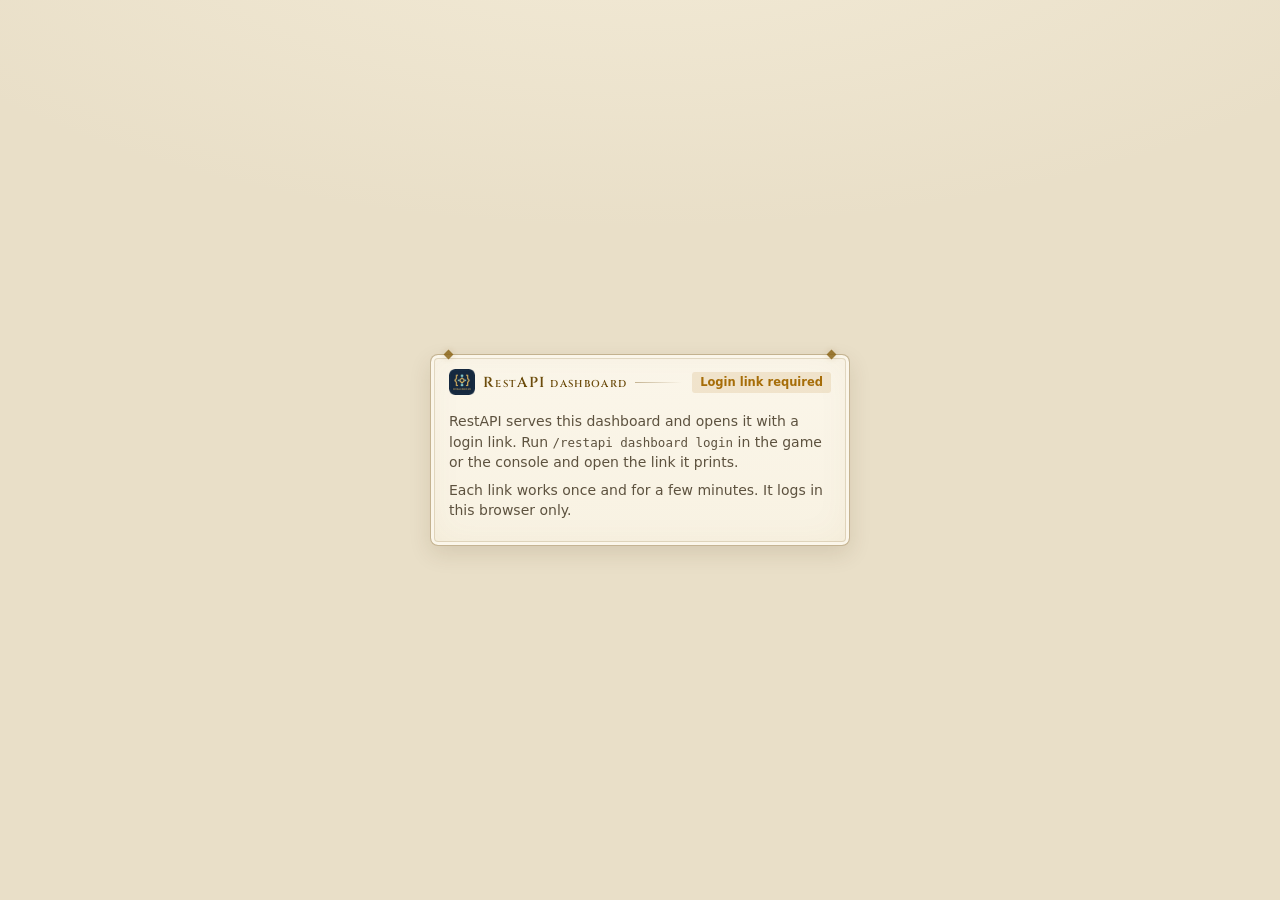
<file: src/main/resources/restapi-dashboard/login.html>
<!doctype html>
<html lang="en" data-view="lively">
<head>
  <meta charset="utf-8">
  <meta name="viewport" content="width=device-width, initial-scale=1">
  <meta name="color-scheme" content="dark light">
  <meta name="robots" content="noindex">
  <title>Log in · RestAPI dashboard</title>
  <link rel="icon" type="image/png" sizes="32x32" href="img/restapi-32.png">
  <link rel="apple-touch-icon" href="img/restapi-180.png">
  <link rel="stylesheet" href="css/style.css">
  <script type="module" src="js/login.js"></script>
</head>
<body class="login-page">
  <main id="main" class="login-main">
    <section class="card login-card">
      <header>
        <div><h2 class="login-brand"><img src="img/restapi-64.png" width="26" height="26" alt=""><span>RestAPI dashboard</span></h2></div>
        <div class="actions"><span class="badge warn">Login link required</span></div>
      </header>
      <div class="body">
        <p class="set-text">RestAPI serves this dashboard and opens it with a login link. Run <code>/restapi dashboard login</code> in the game or the console and open the link it prints.</p>
        <p class="set-text faint">Each link works once and for a few minutes. It logs in this browser only.</p>
        <p class="login-msg empty-msg" id="login-msg" role="alert"></p>
      </div>
    </section>
  </main>
</body>
</html>
</file>
<file: src/main/resources/restapi-dashboard/css/style.css>
/* RestAPI dashboard. Dark by default, light when the system asks for it. */

:root {
  --bg: #0f1216;
  --bg-2: #151a20;
  --panel: #1a2028;
  --panel-2: #212833;
  --line: #2b3440;
  --line-2: #364150;
  --text: #e3e8ee;
  --muted: #8d99a8;
  --faint: #5f6b7a;
  --accent: #3d8bfd;
  --accent-soft: rgba(61, 139, 253, 0.16);
  --ok: #3fb67a;
  --ok-soft: rgba(63, 182, 122, 0.16);
  --warn: #e0a83a;
  --warn-soft: rgba(224, 168, 58, 0.16);
  --bad: #ef5a5a;
  --bad-soft: rgba(239, 90, 90, 0.16);
  --c1: #3d8bfd;
  --c2: #e0a83a;
  --c3: #3fb67a;
  --c4: #c678dd;
  --c5: #ef5a5a;
  --c6: #46c1c9;
  --mono: ui-monospace, "SF Mono", Menlo, Consolas, monospace;
  --sans: system-ui, -apple-system, "Segoe UI", Roboto, sans-serif;
  --radius: 8px;
  --top-h: 52px;
  --side-w: 196px;
  color-scheme: dark;
}

/* The theme follows the system unless the viewer picked dark or light on the Settings page (data-theme). */
@media (prefers-color-scheme: light) {
  :root:not([data-theme="dark"]) {
    --bg: #f4f6f9;
    --bg-2: #eceff4;
    --panel: #ffffff;
    --panel-2: #f2f4f7;
    --line: #dde2e9;
    --line-2: #c9d0da;
    --text: #18202a;
    --muted: #5b6776;
    --faint: #8b96a4;
    --accent: #1f6fe0;
    --accent-soft: rgba(31, 111, 224, 0.12);
    --ok: #1e8a52;
    --ok-soft: rgba(30, 138, 82, 0.12);
    --warn: #a86a00;
    --warn-soft: rgba(168, 106, 0, 0.12);
    --bad: #c93333;
    --bad-soft: rgba(201, 51, 51, 0.1);
    --c1: #1f6fe0;
    --c2: #c07a00;
    --c3: #1e8a52;
    --c4: #9b4dc0;
    --c5: #c93333;
    --c6: #13838b;
    color-scheme: light;
  }
}
:root[data-theme="light"] {
  --bg: #f4f6f9;
  --bg-2: #eceff4;
  --panel: #ffffff;
  --panel-2: #f2f4f7;
  --line: #dde2e9;
  --line-2: #c9d0da;
  --text: #18202a;
  --muted: #5b6776;
  --faint: #8b96a4;
  --accent: #1f6fe0;
  --accent-soft: rgba(31, 111, 224, 0.12);
  --ok: #1e8a52;
  --ok-soft: rgba(30, 138, 82, 0.12);
  --warn: #a86a00;
  --warn-soft: rgba(168, 106, 0, 0.12);
  --bad: #c93333;
  --bad-soft: rgba(201, 51, 51, 0.1);
  --c1: #1f6fe0;
  --c2: #c07a00;
  --c3: #1e8a52;
  --c4: #9b4dc0;
  --c5: #c93333;
  --c6: #13838b;
  color-scheme: light;
}

* { box-sizing: border-box; }
html, body { margin: 0; }
body {
  background: var(--bg);
  color: var(--text);
  font: 14px/1.45 var(--sans);
  -webkit-font-smoothing: antialiased;
  overflow-x: hidden;
}
a { color: var(--accent); text-decoration: none; }
a:hover { text-decoration: underline; }
h1, h2, h3, h4 { margin: 0; font-weight: 600; letter-spacing: -0.01em; }
h1 { font-size: 20px; }
h2 { font-size: 15px; }
h3 { font-size: 13px; color: var(--muted); text-transform: uppercase; letter-spacing: 0.04em; }
code, .mono { font-family: var(--mono); font-size: 12.5px; }
button, input, select { font: inherit; color: inherit; }

/* ---------- frame ---------- */

.top {
  position: fixed; inset: 0 0 auto 0; height: var(--top-h); z-index: 20;
  display: flex; align-items: center; gap: 10px; padding: 0 16px;
  background: var(--bg-2); border-bottom: 1px solid var(--line);
}
.brand { display: flex; align-items: center; gap: 8px; color: var(--text); font-weight: 650; font-size: 15px; }
.brand:hover { text-decoration: none; }
.server-name { color: var(--muted); white-space: nowrap; overflow: hidden; text-overflow: ellipsis; min-width: 0; }
.spacer { flex: 1; }
.updated { color: var(--faint); font-size: 12px; white-space: nowrap; }

.side {
  position: fixed; top: var(--top-h); bottom: 0; left: 0; width: var(--side-w); z-index: 10;
  padding: 12px 8px; overflow-y: auto; background: var(--bg-2); border-right: 1px solid var(--line);
}
.side a {
  display: flex; align-items: center; justify-content: space-between; gap: 8px;
  padding: 7px 10px; margin-bottom: 2px; border-radius: 6px; color: var(--muted); font-weight: 500;
}
.side a:hover { background: var(--panel); color: var(--text); text-decoration: none; }
.side a.active { background: var(--accent-soft); color: var(--text); }
.side .sub { padding-left: 22px; font-size: 13px; font-weight: 400; }
.side .count { font-size: 11px; color: var(--faint); font-variant-numeric: tabular-nums; }

main { margin: var(--top-h) 0 0 var(--side-w); padding: 20px 24px 48px; min-width: 0; outline: none; }

.error-drawer {
  position: fixed; top: calc(var(--top-h) + 6px); right: 12px; z-index: 30; width: min(520px, calc(100vw - 24px));
  max-height: 60vh; overflow: auto; background: var(--panel); border: 1px solid var(--line-2); border-radius: var(--radius);
  box-shadow: 0 10px 30px rgba(0, 0, 0, 0.35); padding: 12px;
}
.error-drawer li { margin-bottom: 8px; word-break: break-word; }

@media (max-width: 820px) {
  :root { --top-h: 48px; }
  .top { padding: 0 12px; gap: 6px; }
  .updated, .server-name { display: none; }
  .side {
    position: sticky; top: var(--top-h); bottom: auto; width: auto; height: auto; display: flex; gap: 4px;
    overflow-x: auto; overflow-y: hidden; padding: 8px 12px; border-right: 0; border-bottom: 1px solid var(--line);
    margin-top: var(--top-h); scrollbar-width: none;
  }
  .side::-webkit-scrollbar { display: none; }
  .side a { flex: 0 0 auto; margin: 0; padding: 6px 10px; white-space: nowrap; }
  .side .sub, .side .count { display: none; }
  main { margin: 0; padding: 14px 16px 40px; }
}

/* ---------- page parts ---------- */

.page-head { display: flex; align-items: flex-end; justify-content: space-between; gap: 12px; flex-wrap: wrap; margin-bottom: 16px; }
.page-head p { margin: 4px 0 0; color: var(--muted); }
.crumbs { font-size: 13px; color: var(--muted); margin-bottom: 4px; }
.actions { display: flex; gap: 8px; align-items: center; flex-wrap: wrap; }

.grid { display: grid; gap: 14px; grid-template-columns: repeat(12, minmax(0, 1fr)); }
.span-12 { grid-column: span 12; }
.span-8 { grid-column: span 8; }
.span-7 { grid-column: span 7; }
.span-6 { grid-column: span 6; }
.span-5 { grid-column: span 5; }
.span-4 { grid-column: span 4; }
.span-3 { grid-column: span 3; }
@media (max-width: 1180px) { .span-4, .span-3 { grid-column: span 6; } .span-8, .span-7, .span-5 { grid-column: span 12; } }
@media (max-width: 820px) { .grid > * { grid-column: span 12 !important; } }

.card { background: var(--panel); border: 1px solid var(--line); border-radius: var(--radius); min-width: 0; }
.card > header { display: flex; align-items: center; justify-content: space-between; gap: 10px; padding: 11px 14px; border-bottom: 1px solid var(--line); flex-wrap: wrap; }
.card > header .note { color: var(--faint); font-size: 12px; }
.card > .body { padding: 12px 14px; min-width: 0; }
.card > .body.flush { padding: 0; }
.card.alert { border-color: var(--bad); background: linear-gradient(var(--bad-soft), var(--bad-soft)), var(--panel); }

.tiles { display: grid; gap: 12px; grid-template-columns: repeat(auto-fit, minmax(146px, 1fr)); margin-bottom: 14px; }
.tile { background: var(--panel); border: 1px solid var(--line); border-radius: var(--radius); padding: 12px 14px; min-width: 0; }
.tile .label { color: var(--muted); font-size: 12px; }
.tile .value { font-size: 22px; font-weight: 600; font-variant-numeric: tabular-nums; margin-top: 2px; display: flex; flex-wrap: wrap; align-items: baseline; column-gap: 4px; overflow-wrap: anywhere; }
.tile .value > span { min-width: 0; }
.tile .value small { font-size: 13px; color: var(--muted); font-weight: 500; white-space: nowrap; }
.tile .sub { color: var(--faint); font-size: 12px; margin-top: 4px; overflow-wrap: anywhere; }
.tile .meter { margin-top: 8px; }
@media (max-width: 820px) { .tiles { grid-template-columns: repeat(2, minmax(0, 1fr)); gap: 10px; } .tile .value { font-size: 19px; } }

/* ---------- tables ---------- */

.table-wrap { overflow-x: auto; max-width: 100%; }
.table-wrap.tall { max-height: 520px; overflow-y: auto; }
table { width: 100%; border-collapse: collapse; font-variant-numeric: tabular-nums; }
th, td { padding: 6px 10px; text-align: left; border-bottom: 1px solid var(--line); vertical-align: top; }
th { font-size: 12px; color: var(--muted); font-weight: 500; background: var(--panel); position: sticky; top: 0; z-index: 1; white-space: nowrap; }
th.sortable { cursor: pointer; user-select: none; }
th.sortable:hover { color: var(--text); }
th .dir { color: var(--accent); margin-left: 3px; }
tbody tr:hover td { background: var(--panel-2); }
tbody tr:last-child td { border-bottom: 0; }
td.num, th.num { text-align: right; white-space: nowrap; }
td.wrap { word-break: break-word; }
td.nowrap { white-space: nowrap; }
td .sub { color: var(--faint); font-size: 12px; }
tr.group td { background: var(--bg-2); font-weight: 600; }
tr.group td .help { font-weight: 400; color: var(--muted); }
.table-foot { padding: 8px 14px; color: var(--faint); font-size: 12px; border-top: 1px solid var(--line); }

dl.kv { display: grid; grid-template-columns: minmax(110px, max-content) 1fr; gap: 6px 16px; margin: 0; }
dl.kv dt { color: var(--muted); }
dl.kv dd { margin: 0; min-width: 0; word-break: break-word; font-variant-numeric: tabular-nums; }

/* ---------- small things ---------- */

.pill {
  display: inline-flex; align-items: center; gap: 6px; height: 26px; padding: 0 10px; border-radius: 13px;
  font-size: 12px; font-weight: 600; border: 1px solid var(--line-2); background: var(--panel); color: var(--muted); white-space: nowrap;
}
.pill::before { content: ""; width: 7px; height: 7px; border-radius: 50%; background: currentColor; }
.pill.ok { color: var(--ok); border-color: color-mix(in srgb, var(--ok) 40%, transparent); background: var(--ok-soft); }
.pill.warn { color: var(--warn); border-color: color-mix(in srgb, var(--warn) 40%, transparent); background: var(--warn-soft); }
.pill.bad { color: var(--bad); border-color: color-mix(in srgb, var(--bad) 40%, transparent); background: var(--bad-soft); }
.pill.mode { color: var(--accent); background: var(--accent-soft); border-color: transparent; }
.pill-error { cursor: pointer; color: var(--bad); background: var(--bad-soft); border-color: transparent; }

.badge { display: inline-block; padding: 1px 7px; border-radius: 10px; font-size: 11.5px; font-weight: 600; background: var(--panel-2); color: var(--muted); border: 1px solid var(--line); white-space: nowrap; }
.badge.ok { color: var(--ok); background: var(--ok-soft); border-color: transparent; }
.badge.warn { color: var(--warn); background: var(--warn-soft); border-color: transparent; }
.badge.bad { color: var(--bad); background: var(--bad-soft); border-color: transparent; }
.badge.info { color: var(--accent); background: var(--accent-soft); border-color: transparent; }
.badge + .badge { margin-left: 4px; }

.meter { position: relative; height: 8px; border-radius: 4px; background: var(--panel-2); overflow: hidden; min-width: 60px; border: 1px solid var(--line); }
.meter > span { position: absolute; inset: 0 auto 0 0; background: var(--accent); border-radius: 4px; }
.meter.ok > span { background: var(--ok); }
.meter.warn > span { background: var(--warn); }
.meter.bad > span { background: var(--bad); }
.meter-row { display: flex; align-items: center; gap: 8px; min-width: 120px; }
.meter-row .meter { flex: 1; }
.meter-row .meter-text { font-size: 12px; color: var(--muted); white-space: nowrap; font-variant-numeric: tabular-nums; }

.muted { color: var(--muted); }
.faint { color: var(--faint); }
.empty { color: var(--faint); padding: 14px; text-align: center; }
.body .empty { padding: 6px 0; text-align: left; }
.loading { color: var(--faint); padding: 14px; }
.err { color: var(--bad); background: var(--bad-soft); border-radius: 6px; padding: 10px 12px; margin: 10px; word-break: break-word; }
.err strong { display: block; margin-bottom: 2px; }
.notice { background: var(--warn-soft); color: var(--text); border: 1px solid color-mix(in srgb, var(--warn) 45%, transparent); border-radius: var(--radius); padding: 10px 14px; margin-bottom: 14px; }
.notice.bad { background: var(--bad-soft); border-color: color-mix(in srgb, var(--bad) 55%, transparent); }
.notice.bad strong { color: var(--bad); }
.stall-banner { font-size: 15px; font-weight: 600; }

input[type=search], input[type=text], select {
  height: 30px; padding: 0 10px; border-radius: 6px; border: 1px solid var(--line-2); background: var(--bg-2); min-width: 0;
}
input[type=search] { width: 220px; max-width: 100%; }
input:focus, select:focus, button:focus-visible { outline: 2px solid var(--accent); outline-offset: 1px; }
.btn { height: 30px; padding: 0 12px; border-radius: 6px; border: 1px solid var(--line-2); background: var(--panel-2); cursor: pointer; white-space: nowrap; }
.btn:hover { border-color: var(--accent); }
.btn.on { background: var(--accent-soft); border-color: var(--accent); color: var(--text); }
.btn:disabled { opacity: 0.5; cursor: default; }
.seg { display: inline-flex; border: 1px solid var(--line-2); border-radius: 6px; overflow: hidden; }
.seg button { border: 0; border-right: 1px solid var(--line-2); background: var(--panel-2); height: 28px; padding: 0 10px; cursor: pointer; }
.seg button:last-child { border-right: 0; }
.seg button.on { background: var(--accent-soft); color: var(--text); }
.toolbar { display: flex; gap: 8px; flex-wrap: wrap; align-items: center; }
.chips { display: flex; gap: 6px; flex-wrap: wrap; }
.chip { height: 26px; padding: 0 10px; border-radius: 13px; border: 1px solid var(--line-2); background: var(--panel-2); cursor: pointer; font-size: 12px; }
.chip.on { background: var(--accent-soft); border-color: var(--accent); }

.dot { display: inline-block; width: 8px; height: 8px; border-radius: 50%; background: var(--faint); margin-right: 6px; vertical-align: 1px; }
.dot.ok { background: var(--ok); }
.dot.bad { background: var(--bad); }
.dot.warn { background: var(--warn); }
.swatch { display: inline-block; width: 10px; height: 10px; border-radius: 2px; margin-right: 6px; vertical-align: -1px; }

/* ---------- charts ---------- */

.chart { width: 100%; }
.chart svg { display: block; width: 100%; height: auto; overflow: visible; }
.chart .axis { stroke: var(--line); stroke-width: 1; }
.chart .grid-line { stroke: var(--line); stroke-dasharray: 2 3; stroke-width: 1; }
.chart text { fill: var(--faint); font: 10.5px var(--sans); font-variant-numeric: tabular-nums; }
.chart .line { fill: none; stroke-width: 1.8; stroke-linejoin: round; stroke-linecap: round; }
.chart .area { opacity: 0.12; }
.legend { display: flex; gap: 12px; flex-wrap: wrap; font-size: 12px; color: var(--muted); margin-top: 6px; }
.legend span { white-space: nowrap; }
.legend b { color: var(--text); font-weight: 600; font-variant-numeric: tabular-nums; }
.spark { display: inline-block; vertical-align: middle; }
.spark path { fill: none; stroke: var(--accent); stroke-width: 1.4; }

/* ---------- console and feeds ---------- */

.console {
  font: 12.5px/1.5 var(--mono); background: var(--bg-2); height: 62vh; min-height: 280px; overflow: auto; padding: 8px 0;
}
.console .ln { display: grid; grid-template-columns: 92px 74px minmax(0, 220px) minmax(0, 1fr); gap: 10px; padding: 1px 12px; white-space: pre-wrap; word-break: break-word; }
.console .ln:hover { background: var(--panel); }
.console .t { color: var(--faint); }
.console .lv { font-weight: 600; }
.console .lv.INFO { color: var(--ok); }
.console .lv.WARNING { color: var(--warn); }
.console .lv.SEVERE { color: var(--bad); }
.console .lv.FINE, .console .lv.FINER, .console .lv.FINEST, .console .lv.CONFIG { color: var(--muted); }
.console .lg { color: var(--accent); overflow: hidden; text-overflow: ellipsis; white-space: nowrap; }
@media (max-width: 820px) {
  .console { height: 60vh; }
  .console .ln { grid-template-columns: 64px 1fr; gap: 2px 8px; padding: 3px 10px; border-bottom: 1px solid var(--line); }
  .console .lv { text-align: right; }
  .console .lg { grid-column: 1 / -1; }
  .console .msg { grid-column: 1 / -1; }
}

.feed-type { font-family: var(--mono); font-size: 12px; }
.live { color: var(--ok); font-size: 12px; font-weight: 600; }
.live.paused { color: var(--warn); }
.live.down { color: var(--bad); }

.world-card .dial { display: flex; align-items: center; gap: 14px; margin: 4px 0 12px; }
.daybar { position: relative; height: 14px; border-radius: 7px; flex: 1; border: 1px solid var(--line);
  background: linear-gradient(90deg, #1d2b4a 0%, #1d2b4a 20%, #e8b04a 27%, #7cc0f0 40%, #7cc0f0 60%, #e8904a 73%, #1d2b4a 80%, #1d2b4a 100%); }
.daybar .needle { position: absolute; top: -4px; bottom: -4px; width: 3px; border-radius: 2px; background: var(--text); box-shadow: 0 0 0 2px var(--panel); }
.clock { font-size: 22px; font-weight: 600; font-variant-numeric: tabular-nums; min-width: 64px; }

.inv-grid { display: grid; grid-template-columns: repeat(auto-fill, minmax(230px, 1fr)); gap: 12px; }
.inv-grid section { border: 1px solid var(--line); border-radius: 6px; overflow: hidden; min-width: 0; }
.inv-grid h4 { font-size: 12px; padding: 7px 10px; background: var(--bg-2); border-bottom: 1px solid var(--line); display: flex; justify-content: space-between; }
.inv-grid h4 span { color: var(--faint); font-weight: 400; }

.mod-cards { display: grid; gap: 12px; grid-template-columns: repeat(auto-fill, minmax(280px, 1fr)); }
.mod-card h2 a { color: var(--text); }
.mod-card p { margin: 8px 0 0; color: var(--muted); font-size: 13px; }
.subnav { display: flex; gap: 6px; flex-wrap: wrap; margin-bottom: 14px; }
.subnav a { padding: 5px 11px; border-radius: 6px; border: 1px solid var(--line); color: var(--muted); background: var(--panel); font-size: 13px; }
.subnav a.active { background: var(--accent-soft); border-color: var(--accent); color: var(--text); }
.subnav a:hover { text-decoration: none; color: var(--text); }
.subnav a.off { opacity: 0.6; }

.countdown { font-size: 28px; font-weight: 700; color: var(--bad); font-variant-numeric: tabular-nums; }
.lookup { display: flex; gap: 8px; flex-wrap: wrap; margin-bottom: 10px; }
.lookup input { flex: 1 1 200px; }
.list-plain { list-style: none; padding: 0; margin: 0; }
.list-plain li { padding: 6px 0; border-bottom: 1px solid var(--line); display: flex; gap: 10px; justify-content: space-between; align-items: baseline; }
.list-plain li:last-child { border-bottom: 0; }
.list-plain li > :first-child { min-width: 0; overflow: hidden; text-overflow: ellipsis; }
.tag-list { display: flex; flex-wrap: wrap; gap: 4px; }
details summary { cursor: pointer; color: var(--muted); }
.mt { margin-top: 14px; }
.tile-meter { margin-top: 8px; }
.tile .value.bad { color: var(--bad); }
[hidden] { display: none !important; }
.tag-list .badge { white-space: normal; word-break: normal; overflow-wrap: normal; }
/* Ids and keys break only at the points codeWrap marks, after : _ . / or -, never inside a word. */
code.idwrap, .list-plain code.idwrap, dl.kv dd code.idwrap, td.wrap code.idwrap { overflow-wrap: normal; word-break: normal; }
.actions, .toolbar { min-width: 0; max-width: 100%; }
select { max-width: 100%; }
@media (max-width: 820px) {
  #mode-pill { display: none; }
  .card > header .actions { width: 100%; }
}
.inv-grid { grid-template-columns: repeat(auto-fill, minmax(290px, 1fr)); }
.inv-grid .meter-row { min-width: 0; }
.inv-grid .meter { min-width: 36px; }
.inv-grid td.wrap { word-break: normal; overflow-wrap: anywhere; }

/* ---------- balanced layouts ---------- */

/* Two stacks side by side. Each stack holds cards one under the other, so short cards fill the room
   a tall neighbour leaves. Below 1180 px they become one stack. */
.cols { display: grid; gap: 14px; grid-template-columns: minmax(0, 5fr) minmax(0, 7fr); align-items: stretch; }
.cols.even { grid-template-columns: minmax(0, 1fr) minmax(0, 1fr); }
.cols.wide-left { grid-template-columns: minmax(0, 7fr) minmax(0, 5fr); }
.stack { display: flex; flex-direction: column; gap: 14px; min-width: 0; }
.stack:empty { display: none; }
@media (max-width: 1180px) { .cols, .cols.even, .cols.wide-left { grid-template-columns: minmax(0, 1fr); } }

/* A card whose long table takes the height of its row instead of setting it. */
.fill { display: flex; flex-direction: column; min-height: 0; }
.fill > .card, .stack > .card.fill-card { flex: 1 1 auto; }
.fill > .card, .fill-card { display: flex; flex-direction: column; min-height: 0; }
.fill > .card > .body, .fill-card > .body,
.fill-card .slot, .fill-card .fill-box, .fill-card .tbl { flex: 1 1 auto; display: flex; flex-direction: column; min-height: 0; }
.fill-card .table-wrap.tall { flex: 1 1 0; contain: size; min-height: 320px; max-height: none; }
@media (max-width: 1180px) {
  .fill-card .table-wrap.tall { flex: none; contain: none; min-height: 0; max-height: 520px; }
}

/* Inventory boxes flow in balanced columns instead of rows of equal height. */
.inv-grid { display: block; columns: 3 300px; column-gap: 12px; }
.inv-grid section { break-inside: avoid; margin: 0 0 12px; display: block; }

/* Long codes, ids and paths wrap instead of leaving their box. */
.list-plain code, dl.kv dd code { overflow-wrap: anywhere; word-break: break-word; }
td.wrap code { overflow-wrap: break-word; word-break: normal; }
.meter-row .meter-text { white-space: normal; min-width: 0; }
@media (max-width: 820px) { .meter-row { flex-wrap: wrap; } .meter-row .meter { flex: 1 1 100px; } }
.tile .value, .tile .value > span { overflow-wrap: break-word; }

/* ---------- control mode ---------- */

.mb { margin-bottom: 14px; }
.pill.control { color: var(--warn); background: var(--warn-soft); border-color: transparent; }
.btn.primary { background: var(--accent); border-color: var(--accent); color: var(--accent-ink, #fff); }
.btn.primary:hover { filter: brightness(1.08); }
.btn.danger { background: var(--bad); border-color: var(--bad); color: #fff; }
.btn.danger-soft { color: var(--bad); border-color: color-mix(in srgb, var(--bad) 45%, var(--line-2)); }
.btn.danger-soft:hover { border-color: var(--bad); }
.btn.small { height: 26px; padding: 0 9px; font-size: 12.5px; }
.btn.follow.on { background: var(--ok-soft); border-color: var(--ok); color: var(--ok); }

input[type=number], textarea {
  height: 30px; padding: 0 10px; border-radius: 6px; border: 1px solid var(--line-2); background: var(--bg-2); min-width: 0; color: inherit; font: inherit;
}
input[type=number] { width: 120px; }
input.short { width: 96px; }
textarea { height: auto; padding: 8px 10px; width: 100%; resize: vertical; font-family: var(--mono); font-size: 12.5px; line-height: 1.5; }
input[type=text].grow { width: 100%; }

.form-row { display: flex; flex-wrap: wrap; gap: 8px 10px; align-items: flex-end; margin-top: 8px; min-width: 0; }
.form-row:first-child { margin-top: 0; }
.field { display: flex; flex-direction: column; gap: 3px; min-width: 0; }
.field.grow { flex: 1 1 200px; }
.field.block { display: flex; margin-bottom: 8px; }
.field-label { font-size: 12px; color: var(--muted); }
.form-row > .field-label { align-self: center; }
.field input[type=text] { width: 100%; min-width: 120px; }
.check { display: inline-flex; align-items: center; gap: 6px; height: 30px; color: var(--text); white-space: nowrap; }
.check input { margin: 0; accent-color: var(--accent); }
.form-grid { display: grid; grid-template-columns: repeat(auto-fit, minmax(180px, 1fr)); gap: 10px 12px; align-items: end; margin-bottom: 10px; }
.card-form { padding: 12px 14px; border-bottom: 1px solid var(--line); }

.confirm {
  display: flex; flex-wrap: wrap; align-items: center; justify-content: space-between; gap: 8px 12px; width: 100%;
  margin-top: 8px; padding: 9px 12px; border-radius: 6px; border: 1px solid color-mix(in srgb, var(--bad) 50%, transparent); background: var(--bad-soft);
}
.confirm-text { font-weight: 500; min-width: 0; overflow-wrap: anywhere; }
td .confirm { min-width: 220px; white-space: normal; }

.toast {
  position: fixed; top: calc(var(--top-h) + 8px); left: calc(var(--side-w) + 24px); right: 24px; z-index: 40;
  display: flex; align-items: center; justify-content: space-between; gap: 12px; padding: 9px 12px 9px 14px;
  border-radius: var(--radius); border: 1px solid var(--line-2); background: var(--panel); box-shadow: 0 8px 24px rgba(0, 0, 0, 0.35);
}
.toast.ok { border-color: color-mix(in srgb, var(--ok) 55%, transparent); }
.toast.ok .toast-text::before { content: ""; display: inline-block; width: 8px; height: 8px; border-radius: 50%; background: var(--ok); margin-right: 8px; }
.toast.bad { border-color: var(--bad); background: linear-gradient(var(--bad-soft), var(--bad-soft)), var(--panel); }
.toast.info { border-color: var(--accent); }
.toast-text { min-width: 0; overflow-wrap: anywhere; }
.toast-close { border: 0; background: none; color: var(--muted); cursor: pointer; font-size: 12px; padding: 4px; }
@media (max-width: 820px) { .toast { left: 12px; right: 12px; } }

.action-bar { display: flex; flex-wrap: wrap; gap: 6px; align-items: center; }
.action-panel { margin-top: 12px; padding-top: 12px; border-top: 1px solid var(--line); }
.groups-editor .tag-list { gap: 6px; }
.chip-edit { display: inline-flex; align-items: center; gap: 6px; padding: 2px 4px 2px 8px; border: 1px solid var(--line-2); border-radius: 14px; background: var(--panel-2); max-width: 100%; }
.chip-edit code { overflow-wrap: anywhere; }
.row-actions { flex-wrap: nowrap; gap: 6px; }
.self-note { font-size: 12px; }
.notice.self { background: var(--accent-soft); border-color: transparent; }

.pop {
  position: absolute; z-index: 35; padding: 10px 12px; border-radius: var(--radius); border: 1px solid var(--line-2);
  background: var(--panel); box-shadow: 0 10px 30px rgba(0, 0, 0, 0.4); display: flex; flex-direction: column; gap: 8px;
}
.pop-head { display: flex; justify-content: space-between; gap: 10px; align-items: baseline; }
.pop .form-row input[type=text] { flex: 1 1 140px; }

/* feeds */
.feed { overflow: auto; font-size: 13px; }
.chat-feed { height: 60vh; min-height: 300px; padding: 8px 0; background: var(--bg-2); }
.chat-ln { display: grid; grid-template-columns: 70px 74px minmax(0, 1fr); gap: 10px; padding: 3px 14px; align-items: baseline; }
.chat-ln:hover { background: var(--panel); }
.chat-ln .t { color: var(--faint); font: 12px var(--mono); }
.chat-kind { font: 11.5px var(--mono); color: var(--muted); }
.chat-ln.t-chat .chat-kind { color: var(--accent); }
.chat-ln.t-death .chat-kind { color: var(--bad); }
.chat-ln.t-join .chat-kind { color: var(--ok); }
.chat-ln.t-sent { background: var(--accent-soft); }
.chat-ln.t-sent .chat-kind { color: var(--warn); }
.chat-body { min-width: 0; overflow-wrap: anywhere; }
.chat-who { font-weight: 600; }
.chat-who.you { color: var(--warn); }
.chat-meta { color: var(--muted); }
.send-box { display: flex; flex-wrap: wrap; gap: 8px; align-items: center; padding: 10px 14px; border-top: 1px solid var(--line); }
.send-box input[type=text].grow { flex: 1 1 260px; width: auto; }
@media (max-width: 820px) { .chat-ln { grid-template-columns: 58px minmax(0, 1fr); } .chat-kind { display: none; } }

.mod-feed, .follow-feed { padding: 4px 0; }
.mod-ln, .follow-ln { display: grid; grid-template-columns: 74px max-content minmax(0, 1fr); gap: 10px; align-items: baseline; padding: 5px 14px; border-bottom: 1px solid var(--line); }
.follow-feed { max-height: 420px; }
.mod-text, .follow-text { min-width: 0; overflow-wrap: anywhere; }
.fill-card .feed { flex: 1 1 0; contain: size; min-height: 320px; }
@media (max-width: 1180px) { .fill-card .feed { flex: none; contain: none; min-height: 0; max-height: 480px; } }
@media (max-width: 820px) { .mod-ln, .follow-ln { grid-template-columns: max-content minmax(0, 1fr); } .mod-ln > :first-child, .follow-ln > :first-child { grid-column: 1 / -1; } }

/* console command box */
.cmd-bar { padding: 10px 14px; border-top: 1px solid var(--line); background: var(--panel); }
.cmd-bar .form-row { align-items: center; flex-wrap: nowrap; }
.cmd-bar .prompt { font: 600 14px var(--mono); color: var(--accent); }
.cmd-input { flex: 1 1 auto; font-family: var(--mono); width: 100%; }
.cmd-hint { font-size: 12px; margin-top: 6px; }
.deny-box { margin-top: 10px; padding-top: 10px; border-top: 1px solid var(--line); }
@media (max-width: 820px) { .cmd-bar .form-row { flex-wrap: wrap; } .cmd-input { flex-basis: calc(100% - 24px); } }
.console .run { margin: 6px 12px; padding: 6px 10px; border-left: 3px solid var(--accent); background: var(--panel); border-radius: 0 6px 6px 0; white-space: pre-wrap; word-break: break-word; }
.console .run.denied, .console .run.error { border-left-color: var(--bad); }
.console .run.failed, .console .run.timed_out { border-left-color: var(--warn); }
.run-head { display: flex; flex-wrap: wrap; gap: 4px 12px; align-items: baseline; }
.run-head .t { color: var(--faint); }
.run-cmd { font-weight: 600; color: var(--text); }
.run-key { color: var(--faint); font-size: 11.5px; }
.run-out { color: var(--text); padding-left: 2px; }
.run-foot { margin-top: 4px; color: var(--muted); font-size: 12px; }
.batch-results { margin: 0; padding-left: 22px; }
.batch-results li { padding: 5px 0; border-bottom: 1px solid var(--line); overflow-wrap: anywhere; }
.run-pre { margin: 4px 0 0; padding: 6px 8px; background: var(--bg-2); border-radius: 6px; white-space: pre-wrap; word-break: break-word; font: 12px/1.45 var(--mono); }
.job { margin-top: 10px; overflow-wrap: anywhere; }
code.secret { display: block; margin-top: 6px; word-break: break-all; }
.world-controls { margin-top: 14px; padding-top: 12px; border-top: 1px solid var(--line); }

/* header palette */
.palette { position: relative; }
.palette input { width: 230px; height: 30px; }
.palette-list {
  position: absolute; top: 34px; right: 0; width: 300px; max-height: 360px; overflow: auto; z-index: 30; margin: 0; padding: 4px; list-style: none;
  background: var(--panel); border: 1px solid var(--line-2); border-radius: var(--radius); box-shadow: 0 10px 30px rgba(0, 0, 0, 0.4);
}
.palette-list li { display: flex; justify-content: space-between; gap: 10px; padding: 6px 9px; border-radius: 5px; cursor: pointer; }
.palette-list li.on, .palette-list li:hover { background: var(--accent-soft); }
.palette-list .kind { color: var(--faint); font-size: 12px; }
@media (max-width: 1100px) { .palette input { width: 160px; } }
@media (max-width: 820px) { .palette { display: none; } }
.feed .empty { padding: 12px 14px; text-align: left; }

/* Boxy badges. The header pills and every pill shaped badge share a small corner radius. */
.pill, .badge, .chip, .chip-edit { border-radius: 3px; }

/* Tile rows fill the whole row. Each tile grows from a minimum width, so a short last row stretches too. */
.tiles { display: flex; flex-wrap: wrap; }
.tiles > .tile { flex: 1 1 146px; }
@media (max-width: 820px) { .tiles > .tile { flex-basis: calc(50% - 5px); } }
/* A card that ends a block always keeps the grid gap to what follows. */
.slot > .card + .card, .card + .grid, .card + .cols, .slot + .grid:not(.mt), .slot + .cols:not(.mt) { margin-top: 14px; }

/* ---------- view switch, the same in both views ---------- */

.view-switch { display: inline-flex; flex: none; height: 26px; border: 1px solid var(--line-2); border-radius: 3px; overflow: hidden; }
.view-switch button { border: 0; background: var(--panel); color: var(--muted); font-size: 12px; font-weight: 600; padding: 0 9px; cursor: pointer; white-space: nowrap; }
.view-switch button + button { border-left: 1px solid var(--line-2); }
.view-switch button[aria-pressed="true"] { background: var(--accent-soft); color: var(--text); }
.view-switch button:hover { color: var(--text); }
@media (max-width: 480px) { .brand span { display: none; } .view-switch button { padding: 0 7px; } }

/* ==========================================================================================================
   Lively view. A second theme layer on :root[data-view="lively"], taken from the Chronicle Stats dashboard:
   its navy and gold tokens, Cinzel for titles and big figures, the game window panels with their gold
   diamonds, tier plaques and busts. Tables keep their density. Without the attribute nothing below applies.
   ========================================================================================================== */

/* Cinzel (SIL Open Font License 1.1, vendor/OFL-cinzel.txt) for titles and big figures only. Fonts load only
   when a rule below uses them, so the Just data view never fetches them. */
@font-face { font-family: "Cinzel"; font-style: normal; font-weight: 400; font-display: swap; src: url("../vendor/cinzel-latin-400-normal.woff2") format("woff2"); }
@font-face { font-family: "Cinzel"; font-style: normal; font-weight: 600; font-display: swap; src: url("../vendor/cinzel-latin-600-normal.woff2") format("woff2"); }
@font-face { font-family: "Cinzel"; font-style: normal; font-weight: 700; font-display: swap; src: url("../vendor/cinzel-latin-700-normal.woff2") format("woff2"); }
/* Cinzel has no lowercase, so big numbers take only its figures and punctuation and units keep the body font. */
@font-face { font-family: "Cinzel Figures"; font-style: normal; font-weight: 600; font-display: swap; src: url("../vendor/cinzel-latin-600-normal.woff2") format("woff2"); unicode-range: U+0020-0040; }
@font-face { font-family: "Cinzel Figures"; font-style: normal; font-weight: 700; font-display: swap; src: url("../vendor/cinzel-latin-700-normal.woff2") format("woff2"); unicode-range: U+0020-0040; }

:root[data-view="lively"] {
  color-scheme: dark;
  --font-display: "Cinzel", "Trajan Pro", Georgia, "Times New Roman", serif;
  --font-figures: "Cinzel Figures", system-ui, -apple-system, "Segoe UI", Roboto, sans-serif;
  /* Chronicle's dark theme */
  --bg: #090f1d; --bg-hi: #101a31;
  --panel: #0f182b; --panel-2: #141f37; --panel-3: #1b2945;
  --field: #0b1324;
  --gold-line: rgba(216, 179, 102, .34); --line-soft: rgba(216, 179, 102, .15); --hair: rgba(255, 255, 255, .07);
  --text: #ece6d6; --muted: #a5adbf; --faint: #8a93aa;
  --gold: #d8b366; --gold-strong: #f2d391; --gold-dim: #9a7a3a; --gold-ink: #1b1407;
  --glow: rgba(216, 179, 102, .07); --glow-strong: rgba(216, 179, 102, .26);
  --good: #62c58c; --info: #6ea9e9;
  --bronze: #c3864f; --silver: #bdc6d2; --gold-tier: #e6bf58; --platinum: #8fe3de;
  --track: rgba(255, 255, 255, .07);
  --shadow: 0 10px 30px rgba(0, 0, 0, .35);
  --bust-l: 34%; --bust-s: 38%;
  /* the dashboard's own names, pointed at those */
  --bg-2: #0b1324;
  --line: var(--line-soft); --line-2: var(--gold-line);
  --accent: var(--gold); --accent-soft: rgba(216, 179, 102, .16);
  --ok: var(--good); --ok-soft: color-mix(in srgb, #62c58c 16%, transparent);
  --warn: #e3aa3e; --warn-soft: color-mix(in srgb, #e3aa3e 16%, transparent);
  --bad: #e46a5d; --bad-soft: color-mix(in srgb, #e46a5d 16%, transparent);
  --c1: #d8b366; --c2: #6ea9e9; --c3: #62c58c; --c4: #a68be9; --c5: #e46a5d; --c6: #5ac3ca;
}
@media (prefers-color-scheme: light) {
  :root[data-view="lively"]:not([data-theme="dark"]) {
    color-scheme: light;
    /* Chronicle's parchment theme */
    --bg: #e9dfc8; --bg-hi: #f3ebd7;
    --panel: #f8f2e2; --panel-2: #fbf6ea; --panel-3: #efe4c9;
    --field: #fffaf0;
    --gold-line: rgba(122, 88, 28, .42); --line-soft: rgba(122, 88, 28, .18); --hair: rgba(60, 40, 10, .1);
    --text: #2a2116; --muted: #5d523f; --faint: #6b5f4a;
    --gold: #8c6619; --gold-strong: #6c4c0c; --gold-dim: #c49b4a; --gold-ink: #fff8e6;
    --glow: rgba(140, 102, 25, .05); --glow-strong: rgba(140, 102, 25, .2);
    --good: #2e8752; --info: #2f6db0;
    --bronze: #96592a; --silver: #6f7a88; --gold-tier: #a8800f; --platinum: #23827e;
    --track: rgba(60, 40, 10, .1);
    --shadow: 0 8px 22px rgba(70, 50, 20, .12);
    --bust-l: 62%; --bust-s: 30%;
    --bg-2: #f1e8d3;
    --accent-soft: rgba(140, 102, 25, .13);
    --ok-soft: color-mix(in srgb, #2e8752 13%, transparent);
    --warn: #a66d08; --warn-soft: color-mix(in srgb, #a66d08 13%, transparent);
    --bad: #b4412f; --bad-soft: color-mix(in srgb, #b4412f 12%, transparent);
    --c1: #8c6619; --c2: #2f6db0; --c3: #2e8752; --c4: #6a4fc0; --c5: #b4412f; --c6: #22858c;
  }
}
:root[data-view="lively"][data-theme="light"] {
  color-scheme: light;
  /* Chronicle's parchment theme */
  --bg: #e9dfc8; --bg-hi: #f3ebd7;
  --panel: #f8f2e2; --panel-2: #fbf6ea; --panel-3: #efe4c9;
  --field: #fffaf0;
  --gold-line: rgba(122, 88, 28, .42); --line-soft: rgba(122, 88, 28, .18); --hair: rgba(60, 40, 10, .1);
  --text: #2a2116; --muted: #5d523f; --faint: #6b5f4a;
  --gold: #8c6619; --gold-strong: #6c4c0c; --gold-dim: #c49b4a; --gold-ink: #fff8e6;
  --glow: rgba(140, 102, 25, .05); --glow-strong: rgba(140, 102, 25, .2);
  --good: #2e8752; --info: #2f6db0;
  --bronze: #96592a; --silver: #6f7a88; --gold-tier: #a8800f; --platinum: #23827e;
  --track: rgba(60, 40, 10, .1);
  --shadow: 0 8px 22px rgba(70, 50, 20, .12);
  --bust-l: 62%; --bust-s: 30%;
  --bg-2: #f1e8d3;
  --accent-soft: rgba(140, 102, 25, .13);
  --ok-soft: color-mix(in srgb, #2e8752 13%, transparent);
  --warn: #a66d08; --warn-soft: color-mix(in srgb, #a66d08 13%, transparent);
  --bad: #b4412f; --bad-soft: color-mix(in srgb, #b4412f 12%, transparent);
  --c1: #8c6619; --c2: #2f6db0; --c3: #2e8752; --c4: #6a4fc0; --c5: #b4412f; --c6: #22858c;
}

/* frame */
[data-view="lively"] body { background: radial-gradient(1200px 500px at 50% -120px, var(--bg-hi), transparent 70%), var(--bg); background-attachment: fixed; }
[data-view="lively"] .top { background: color-mix(in srgb, var(--bg) 88%, transparent); backdrop-filter: blur(10px); -webkit-backdrop-filter: blur(10px); border-bottom-color: var(--line-soft); }
[data-view="lively"] .brand span { font-family: var(--font-display); font-weight: 700; letter-spacing: .04em; color: var(--gold-strong); }
[data-view="lively"] .side { background: color-mix(in srgb, var(--bg) 70%, var(--panel)); border-right-color: var(--line-soft); }
[data-view="lively"] .side a { font-weight: 600; }
/* The current page reads as gold text with a quiet underline, as the tabs of Chronicle do, with no box or bar. */
[data-view="lively"] .side a.active { background: none; color: var(--gold-strong); box-shadow: none; }
[data-view="lively"] .side a.active .mod-name > span:last-child, [data-view="lively"] .side a.active:not(:has(> span)) { text-decoration: underline; text-decoration-thickness: 2px; text-underline-offset: 5px; text-decoration-color: color-mix(in srgb, var(--gold) 60%, transparent); }
[data-view="lively"] .side a:hover { background: none; color: var(--text); }
[data-view="lively"] .side a.active:hover { color: var(--gold-strong); }
[data-view="lively"] a { color: var(--gold); }
[data-view="lively"] a:hover { color: var(--gold-strong); }
[data-view="lively"] .page-head h1 { font-family: var(--font-display); font-weight: 700; font-size: 28px; line-height: 1.15; letter-spacing: .02em; color: var(--gold-strong); text-shadow: 0 0 24px var(--glow-strong); }
[data-view="lively"] h3 { font-family: var(--font-display); font-weight: 600; font-variant: small-caps; text-transform: none; letter-spacing: .08em; font-size: 13.5px; color: var(--gold); }
[data-view="lively"] .error-drawer, [data-view="lively"] .toast, [data-view="lively"] .pop, [data-view="lively"] .palette-list { background: var(--panel-2); border-color: var(--gold-line); }

/* panels, a game window */
[data-view="lively"] .card {
  position: relative;
  background: linear-gradient(180deg, var(--panel-2), var(--panel));
  border: 1px solid var(--gold-line); border-radius: 8px;
  box-shadow: inset 0 0 0 3px var(--panel-2), inset 0 0 0 4px var(--line-soft), inset 0 0 36px var(--glow), var(--shadow);
}
[data-view="lively"] .card::before, [data-view="lively"] .card::after { content: ""; position: absolute; top: -4px; width: 7px; height: 7px; background: var(--gold); transform: rotate(45deg); box-shadow: 0 0 6px var(--glow-strong); opacity: .85; pointer-events: none; z-index: 2; }
[data-view="lively"] .card::before { left: 14px; }
[data-view="lively"] .card::after { right: 14px; }
[data-view="lively"] .card > header { border-bottom: 0; padding: 14px 18px 6px; }
[data-view="lively"] .card > header > div:first-child { flex: 1 1 auto; min-width: 0; }
[data-view="lively"] .card > header h2 { display: flex; align-items: center; gap: 8px; min-width: 0; font-family: var(--font-display); font-weight: 600; font-size: 14.5px; letter-spacing: .09em; font-variant: small-caps; color: var(--gold-strong); }
[data-view="lively"] .card > header h2::after { content: ""; flex: 1 1 16px; min-width: 16px; height: 1px; background: linear-gradient(90deg, var(--gold-line), transparent); }
[data-view="lively"] .card > header h2 a { color: var(--gold-strong); }
[data-view="lively"] .card > header h2 .badge { font-family: var(--sans); font-variant: normal; letter-spacing: 0; }
[data-view="lively"] .card > .body { padding: 10px 18px 16px; }
[data-view="lively"] .card > .body.flush { padding: 0 4px 4px; }
[data-view="lively"] .card.alert { border-color: var(--bad); background: linear-gradient(var(--bad-soft), var(--bad-soft)), linear-gradient(180deg, var(--panel-2), var(--panel)); }
[data-view="lively"] .table-foot { border-top-color: var(--hair); }

/* tiles with Cinzel figures */
[data-view="lively"] .tile { background: linear-gradient(180deg, var(--panel-3), var(--panel-2)); border: 1px solid var(--line-soft); box-shadow: inset 0 1px 0 var(--hair); }
[data-view="lively"] .tile .label { font-weight: 600; font-size: 12.5px; }
[data-view="lively"] .tile .value { font-family: var(--font-figures); font-weight: 700; font-size: 23px; line-height: 1.2; }
[data-view="lively"] .tile .value small { font-family: var(--sans); }
[data-view="lively"] .clock, [data-view="lively"] .countdown { font-family: var(--font-figures); }

/* tables stay dense, only their lines and colours change */
[data-view="lively"] th { background: var(--panel); color: var(--muted); font-weight: 600; }
[data-view="lively"] td, [data-view="lively"] th { border-bottom-color: var(--hair); }
[data-view="lively"] tbody tr:hover td { background: var(--glow); }
[data-view="lively"] tr.group td { background: var(--panel-3); color: var(--gold-strong); }
[data-view="lively"] dl.kv dt { color: var(--muted); }

/* controls */
[data-view="lively"] input[type=search], [data-view="lively"] input[type=text], [data-view="lively"] input[type=number], [data-view="lively"] select, [data-view="lively"] textarea { background: var(--field); border-color: var(--line-soft); }
[data-view="lively"] input:focus, [data-view="lively"] select:focus, [data-view="lively"] textarea:focus { outline-color: var(--gold); }
[data-view="lively"] .btn { background: var(--panel-2); border-color: var(--gold-line); font-weight: 600; }
[data-view="lively"] .btn:hover { border-color: var(--gold); color: var(--gold-strong); }
[data-view="lively"] .btn.on { background: var(--accent-soft); border-color: var(--gold); color: var(--gold-strong); }
[data-view="lively"] .btn.primary { background: linear-gradient(180deg, var(--gold-strong), var(--gold)); border-color: var(--gold); color: var(--gold-ink); }
[data-view="lively"] .btn.danger { background: var(--bad); border-color: var(--bad); color: #fff; }
[data-view="lively"] .seg, [data-view="lively"] .seg button { border-color: var(--gold-line); }
[data-view="lively"] .seg button { background: var(--panel-2); }
[data-view="lively"] .seg button.on { background: var(--accent-soft); color: var(--gold-strong); }
[data-view="lively"] .chip.on { border-color: var(--gold); }
[data-view="lively"] .subnav a { background: var(--panel-2); border-color: var(--line-soft); }
[data-view="lively"] .subnav a.active { border-color: var(--line-soft); background: var(--panel-3); color: var(--gold-strong); }
[data-view="lively"] .subnav a:hover { color: var(--text); }
[data-view="lively"] .meter { background: var(--track); border-color: var(--line-soft); }
[data-view="lively"] .meter > span { background: linear-gradient(90deg, var(--gold-dim), var(--gold) 70%, var(--gold-strong)); }
[data-view="lively"] .meter.ok > span { background: linear-gradient(90deg, color-mix(in srgb, var(--ok) 60%, transparent), var(--ok)); }
[data-view="lively"] .console, [data-view="lively"] .chat-feed { background: var(--field); }

/* game icons and mod icons, a fixed box so nothing moves when a picture arrives or fails */
.ic-label { display: inline-flex; align-items: center; gap: 6px; max-width: 100%; min-width: 0; vertical-align: middle; }
.ic-box { flex: none; display: inline-grid; place-items: center; width: 24px; height: 24px; }
.ic-text { min-width: 0; }
td.num .ic-label { justify-content: flex-end; }
img.gi, img.mi, .mm-grid img { opacity: 0; transition: opacity .2s ease; }
img.gi.in, img.mi.in, .mm-grid img.in { opacity: 1; }
img.gi { display: block; object-fit: contain; }
img.gi-marker { width: 20px; height: 20px; }
img.mi { flex: none; border-radius: 4px; box-shadow: 0 0 0 1px var(--line-soft); }
.mod-name { display: inline-flex; align-items: center; gap: 8px; min-width: 0; }
.give-preview { display: inline-grid; place-items: center; width: 24px; height: 30px; align-self: flex-end; }

/* busts, the player's hue with the initial in Cinzel, a real character over it when Chronicle answers */
.plink { display: inline-flex; align-items: center; gap: 6px; max-width: 100%; min-width: 0; vertical-align: middle; }
.plink > a { min-width: 0; overflow-wrap: anywhere; }
.bust { --size: 20px; position: relative; flex: none; display: inline-block; width: var(--size); height: var(--size); border-radius: 30%; overflow: hidden; vertical-align: middle;
  background: radial-gradient(circle at 50% 28%, hsl(var(--bust-h) var(--bust-s) calc(var(--bust-l) + 10%)), hsl(var(--bust-h) var(--bust-s) var(--bust-l)) 70%);
  box-shadow: inset 0 0 0 1px var(--gold-line), 0 1px 3px rgba(0, 0, 0, .25); }
.bust::before { content: ""; position: absolute; left: 33%; top: 18%; width: 34%; height: 36%; border-radius: 42%; background: hsl(var(--bust-h) calc(var(--bust-s) * .6) calc(var(--bust-l) - 14%)); }
.bust::after { content: ""; position: absolute; left: 10%; right: 10%; bottom: -26%; height: 52%; border-radius: 50% 50% 0 0; background: hsl(var(--bust-h) calc(var(--bust-s) * .6) calc(var(--bust-l) - 14%)); }
.bust-initial { position: absolute; z-index: 1; left: 0; right: 0; top: 18%; height: 36%; display: grid; place-items: center; font-family: var(--font-display); font-weight: 700; font-size: calc(var(--size) * .3); line-height: 1; color: hsl(var(--bust-h) 50% 88%); }
.bust-initial::before, .viewer-initial::before { content: attr(data-initial); }
.bust canvas { position: absolute; inset: 0; width: 100%; height: 100%; opacity: 0; transition: opacity .3s ease; }
.bust.has-render canvas { opacity: 1; }
.bust.has-render::before, .bust.has-render::after, .bust.has-render .bust-initial { opacity: 0; }
.bust.xs { --size: 20px; } .bust.sm { --size: 32px; } .bust.md { --size: 44px; } .bust.lg { --size: 88px; }
.bust.xs .bust-initial { top: 10%; height: 50%; font-size: 9px; }
@media (prefers-color-scheme: light) { :root:not([data-theme="dark"]) .bust-initial, :root:not([data-theme="dark"]) .viewer-initial { color: hsl(var(--bust-h) 40% 96%); } }
:root[data-theme="light"] .bust-initial, :root[data-theme="light"] .viewer-initial { color: hsl(var(--bust-h) 40% 96%); }

/* the character viewer on the player page */
.player-sheet { display: flex; flex-wrap: wrap; gap: 16px; align-items: flex-start; }
.player-facts { flex: 1 1 240px; min-width: 0; }
.viewer { position: relative; flex: none; width: 150px; aspect-ratio: 4 / 5; border-radius: 8px; overflow: hidden;
  background: radial-gradient(ellipse 70% 40% at 50% 92%, hsl(var(--bust-h, 40) 40% 40% / .28), transparent 70%), radial-gradient(ellipse at 50% 30%, var(--glow-strong), transparent 65%), linear-gradient(180deg, var(--panel-3), var(--panel));
  box-shadow: inset 0 0 0 1px var(--line-soft), inset 0 -30px 40px -30px var(--glow-strong); }
.viewer::after { content: ""; position: absolute; left: 22%; right: 22%; bottom: 7%; height: 5%; border-radius: 50%; background: radial-gradient(closest-side, rgba(0, 0, 0, .35), transparent); pointer-events: none; }
.viewer canvas { position: absolute; inset: 0; z-index: 1; width: 100%; height: 100%; opacity: 0; cursor: grab; transition: opacity .3s ease; }
.viewer.has-render canvas { opacity: 1; }
.viewer-fallback { position: absolute; inset: 0; transition: opacity .3s ease; }
.viewer.has-render .viewer-fallback { opacity: 0; }
.vf-head { position: absolute; left: 36%; top: 16%; width: 28%; aspect-ratio: 1; border-radius: 30%; background: hsl(var(--bust-h) calc(var(--bust-s) * .6) calc(var(--bust-l) - 4%)); box-shadow: inset 0 0 0 1px var(--line-soft); }
.vf-body { position: absolute; left: 27%; right: 27%; top: 42%; bottom: 12%; border-radius: 24% 24% 8% 8%; background: hsl(var(--bust-h) calc(var(--bust-s) * .6) calc(var(--bust-l) - 10%)); box-shadow: inset 0 0 0 1px var(--line-soft); }
.viewer-initial { position: absolute; left: 36%; top: 16%; width: 28%; aspect-ratio: 1; display: grid; place-items: center; font: 700 22px var(--font-display); color: hsl(var(--bust-h) 50% 88%); }
.viewer-hint { position: absolute; z-index: 2; left: 0; right: 0; bottom: 6px; padding: 0 8px; text-align: center; font-size: 11px; color: var(--faint); pointer-events: none; }
.viewer:not(.has-render):not(.no-skin) .viewer-hint { opacity: 0; }

/* Atlas mini maps */
.minimap { flex: none; width: 200px; max-width: 100%; }
.mm-view { position: relative; overflow: hidden; border-radius: 8px; background: var(--panel-3); box-shadow: inset 0 0 0 1px var(--gold-line); }
.mm-grid { position: absolute; left: 0; top: 0; }
.mm-grid img { position: absolute; display: block; image-rendering: auto; }
.mm-view::after { content: ""; position: absolute; inset: 0; border-radius: 8px; box-shadow: inset 0 0 0 1px var(--gold-line), inset 0 0 18px rgba(0, 0, 0, .35); pointer-events: none; }
.mm-dot { position: absolute; z-index: 1; width: 12px; height: 12px; margin: -6px 0 0 -6px; border-radius: 50%; background: var(--gold-strong); box-shadow: 0 0 0 3px rgba(9, 15, 29, .7), 0 0 10px var(--gold); }
.mm-foot { display: flex; justify-content: space-between; align-items: baseline; gap: 8px; margin-top: 6px; font-size: 12px; min-width: 0; }
.mm-at { min-width: 0; overflow-wrap: anywhere; }
.mm-link { white-space: nowrap; }
.world-split { display: grid; grid-template-columns: minmax(0, 1fr) 200px; gap: 16px; align-items: start; }
@media (max-width: 560px) { .world-split { grid-template-columns: minmax(0, 1fr); } }

/* a band of sky over each world card */
.sky { position: relative; height: 34px; margin: 0 0 10px; border-radius: 6px; overflow: hidden; box-shadow: inset 0 0 0 1px var(--line-soft); }
.sky-night { background: linear-gradient(180deg, #070c1e, #1a2850); }
.sky-dawn { background: linear-gradient(180deg, #2e3d6e, #c98a5a 85%, #e8b06a); }
.sky-day { background: linear-gradient(180deg, #4f8fcf, #9ccbec); }
.sky-dusk { background: linear-gradient(180deg, #33295a, #b8664a 85%, #e08a4a); }
.sky::after { content: ""; position: absolute; inset: 0; pointer-events: none; }
.sky.wx-cloud::after { background: linear-gradient(180deg, rgba(150, 156, 170, .45), rgba(120, 126, 140, .25)); }
.sky.wx-rain::after { background: repeating-linear-gradient(105deg, rgba(200, 215, 235, .18) 0 1px, transparent 1px 7px), linear-gradient(180deg, rgba(60, 74, 100, .55), rgba(60, 74, 100, .3)); }
.sky.wx-storm::after { background: repeating-linear-gradient(105deg, rgba(200, 215, 235, .16) 0 1px, transparent 1px 6px), linear-gradient(180deg, rgba(24, 26, 40, .7), rgba(50, 40, 60, .45)); }
.sky.wx-snow::after { background: radial-gradient(circle, rgba(255, 255, 255, .7) 0 1px, transparent 1.5px) 0 0 / 11px 9px, linear-gradient(180deg, rgba(190, 200, 215, .4), rgba(190, 200, 215, .2)); }
.sky-body { position: absolute; z-index: 1; top: 8px; width: 18px; height: 18px; }
.sky-body.sun { border-radius: 50%; background: radial-gradient(circle at 40% 40%, #fff6d5, #f2c14e 70%); box-shadow: 0 0 12px rgba(242, 193, 78, .7); }
.moon { display: block; flex: none; }
.moon-lit { fill: #ece6d6; }
.moon-dark { fill: #1a2541; }
dd .moon .moon-dark { fill: var(--panel-3); }
dd .moon .moon-lit { fill: var(--gold-strong); }

/* medals and plaques in the tier colours */
.medal-label { --tier: var(--gold-tier); display: inline-flex; align-items: center; gap: 6px; font-weight: 600; font-size: 12.5px; white-space: nowrap; }
.medal-label > span:last-child { color: var(--tier); }
.medal { --tier: var(--gold-tier); display: inline-block; flex: none; width: 12px; height: 12px; border-radius: 50%;
  background: radial-gradient(circle at 35% 30%, color-mix(in srgb, var(--tier) 35%, #fff), var(--tier) 60%, color-mix(in srgb, var(--tier) 70%, #000));
  box-shadow: 0 0 0 1px color-mix(in srgb, var(--tier) 55%, transparent), 0 0 6px color-mix(in srgb, var(--tier) 35%, transparent); }
.t-bronze, .t-bronze .medal, .plaque.bronze { --tier: var(--bronze); }
.t-silver, .t-silver .medal, .plaque.silver { --tier: var(--silver); }
.t-gold, .t-gold .medal { --tier: var(--gold-tier); }
.t-platinum, .t-platinum .medal, .plaque.platinum { --tier: var(--platinum); }
.plaques { display: grid; grid-template-columns: repeat(auto-fill, minmax(180px, 1fr)); gap: 6px; }
.plaque { --tier: var(--gold-tier); display: flex; align-items: center; gap: 10px; padding: 7px 10px 7px 8px; border-radius: 8px; min-width: 0;
  background: linear-gradient(100deg, color-mix(in srgb, var(--tier) 16%, var(--panel-2)), var(--panel-2) 70%);
  border: 1px solid color-mix(in srgb, var(--tier) 45%, transparent);
  box-shadow: inset 0 0 0 2px var(--panel-2), inset 0 0 0 3px color-mix(in srgb, var(--tier) 22%, transparent); }
.plaque-icon { flex: none; display: grid; place-items: center; width: 28px; height: 28px; border-radius: 50%; background: radial-gradient(circle at 35% 30%, color-mix(in srgb, var(--tier) 35%, transparent), transparent 70%); box-shadow: inset 0 0 0 1.5px var(--tier); }
.plaque-icon .medal { --tier: inherit; width: 12px; height: 12px; }
.plaque-text { display: flex; flex-direction: column; min-width: 0; }
.plaque-title { font-family: var(--font-display); font-weight: 600; font-size: 12.5px; line-height: 1.25; letter-spacing: .03em; color: var(--text); overflow-wrap: anywhere; }
.plaque-sub { font-size: 11.5px; color: var(--muted); }
.plaque-value { font-family: var(--font-figures); font-weight: 700; color: var(--tier); }

/* coins and swatches */
.coin { display: inline-grid; place-items: center; width: 18px; height: 18px; border-radius: 50%; font: 700 10px/1 var(--sans); color: var(--gold-ink); background: radial-gradient(circle at 35% 30%, var(--gold-strong), var(--gold) 70%); box-shadow: inset 0 0 0 1px var(--gold-dim); }
[data-view="lively"] .swatch { width: 12px; height: 12px; border-radius: 3px; box-shadow: inset 0 0 0 1px rgba(0, 0, 0, .35), 0 0 0 1px var(--line-soft); }
[data-view="lively"] .dot.ok { box-shadow: 0 0 0 3px color-mix(in srgb, var(--ok) 22%, transparent); }
/* tier chips, a feat with its medal, as dense as the plain badges */
.tier-chip { --tier: var(--gold-tier); display: inline-flex; align-items: center; gap: 5px; max-width: 100%; padding: 1px 7px 1px 5px; border-radius: 3px; font-size: 11.5px; font-weight: 600;
  background: linear-gradient(100deg, color-mix(in srgb, var(--tier) 16%, var(--panel-2)), var(--panel-2) 80%); border: 1px solid color-mix(in srgb, var(--tier) 40%, transparent); }
.tier-chip .tier-name { min-width: 0; overflow-wrap: anywhere; }
.tier-chip b { font-family: var(--font-figures); color: var(--tier); font-weight: 700; }
.tier-chip .medal { width: 10px; height: 10px; }
.bust.xs::before { display: none; }
.bust.xs::after { bottom: -40%; }
.bust.xs .bust-initial { top: 0; height: 72%; font-size: 10px; }
.viewer { width: 120px; }
.player-facts { flex-basis: 260px; }
.tier-chip.t-bronze { --tier: var(--bronze); } .tier-chip.t-silver { --tier: var(--silver); } .tier-chip.t-platinum { --tier: var(--platinum); }
/* Mod icons sit in a fixed box clipped to the rounded square of the icons, so no source corner shows. */
.mi-box { flex: none; display: inline-block; overflow: hidden; border-radius: 22%; vertical-align: middle; box-shadow: 0 0 0 1px var(--line-soft); }
.mi-box img.mi { display: block; width: 100%; height: 100%; border-radius: 0; box-shadow: none; }
.mod-name { gap: 8px; }
.side .sub .mod-name { display: inline-flex; align-items: center; gap: 8px; }
/* the player's map card, the map at a fixed size with its line under it */
.map-card .minimap { margin: 0 auto; }
/* Cards in a card grid size to their own content, so opening one card's list leaves the others as they are. */
.mod-cards { align-items: start; }
/* A player name never breaks inside the word, as in the plain link of the Just data view. */
.plink > a { overflow-wrap: normal; word-break: normal; white-space: nowrap; }

/* A bust with only the letter, when no character picture can come, has the initial in the middle of its frame. */
.bust.letter::before, .bust.letter::after { display: none; }
.bust.letter .bust-initial, .bust.xs.letter .bust-initial { inset: 0; top: 0; height: auto; display: grid; place-items: center; line-height: 1; font-size: calc(var(--size) * .48); }
.bust.letter .bust-initial::before { display: block; line-height: 1; transform: translateY(.04em); }

/* ==========================================================================================================
   Viewer settings from the Settings page, set as attributes on the root: data-density, data-font,
   data-accent with the --accent tokens inline, and data-theme above. Both views read them.
   ========================================================================================================== */

/* Compact density takes about a quarter off row and card padding and off the gaps. */
:root[data-density="compact"] th, :root[data-density="compact"] td { padding: 4px 8px; }
:root[data-density="compact"] .card > header { padding: 8px 11px; }
:root[data-density="compact"] .card > .body { padding: 9px 11px; }
:root[data-density="compact"] .card > .body.flush { padding: 0; }
:root[data-density="compact"] .tile { padding: 9px 11px; }
:root[data-density="compact"] .grid, :root[data-density="compact"] .cols, :root[data-density="compact"] .stack { gap: 10px; }
:root[data-density="compact"] .tiles { gap: 9px; margin-bottom: 10px; }
:root[data-density="compact"] .slot > .card + .card, :root[data-density="compact"] .card + .grid, :root[data-density="compact"] .card + .cols,
:root[data-density="compact"] .slot + .grid:not(.mt), :root[data-density="compact"] .slot + .cols:not(.mt) { margin-top: 10px; }
:root[data-density="compact"] .mt { margin-top: 10px; }
:root[data-density="compact"] .page-head { margin-bottom: 12px; }
:root[data-density="compact"] main { padding: 15px 18px 36px; }
:root[data-density="compact"][data-view="lively"] .card > header { padding: 11px 14px 4px; }
:root[data-density="compact"][data-view="lively"] .card > .body { padding: 8px 14px 12px; }
:root[data-density="compact"][data-view="lively"] .card > .body.flush { padding: 0 3px 3px; }
@media (max-width: 820px) { :root[data-density="compact"] main { padding: 10px 12px 30px; } }

/* The font size step scales the page content. The header and the nav keep their size. */
:root { --fz: 1; }
:root[data-font="small"] { --fz: 0.92; }
:root[data-font="large"] { --fz: 1.1; }
main { zoom: var(--fz); margin: calc(var(--top-h) / var(--fz)) 0 0 calc(var(--side-w) / var(--fz)); }
@media (max-width: 820px) { main { margin: 0; } }

/* A picked accent colours links, the current page in the nav and the primary buttons in the Lively view too. */
:root[data-accent][data-view="lively"] main a, :root[data-accent][data-view="lively"] .card > header h2 a { color: var(--accent); }
:root[data-accent][data-view="lively"] main a:hover { color: color-mix(in srgb, var(--accent) 75%, var(--text)); }
:root[data-accent][data-view="lively"] .side a.active, :root[data-accent][data-view="lively"] .side a.active:hover { color: var(--accent); }
:root[data-accent][data-view="lively"] .side a.active .mod-name > span:last-child, :root[data-accent][data-view="lively"] .side a.active:not(:has(> span)) { text-decoration-color: color-mix(in srgb, var(--accent) 60%, transparent); }
:root[data-accent][data-view="lively"] .btn.primary { background: var(--accent); border-color: var(--accent); color: var(--accent-ink); }
:root[data-accent][data-view="lively"] .seg button.on, :root[data-accent][data-view="lively"] .btn.on { color: var(--text); border-color: var(--accent); }

/* ---------- Settings in the nav, pinned under the sections ---------- */

.side { display: flex; flex-direction: column; }
.side > a { flex: none; }
.side .nav-settings { margin-top: auto; }
.side .nav-sep { flex: none; height: 1px; margin: 10px 4px 8px; background: var(--line); }
.side .nav-settings .mod-name { display: inline-flex; align-items: center; gap: 8px; }
.gear { flex: none; display: block; }
@media (max-width: 820px) {
  .side { flex-direction: row; }
  .side .nav-sep { display: none; }
  .side .nav-settings { margin-top: 0; }
}

/* ---------- the Settings page ---------- */

.set-rows { display: flex; flex-direction: column; }
.set-row { display: grid; grid-template-columns: minmax(130px, 180px) minmax(0, 1fr); gap: 6px 16px; align-items: center; padding: 9px 0; border-bottom: 1px solid var(--line); min-width: 0; }
.set-row:first-child { padding-top: 2px; }
.set-row:last-child { border-bottom: 0; padding-bottom: 2px; }
.set-label { color: var(--text); font-weight: 500; min-width: 0; }
.set-ctl { display: flex; flex-wrap: wrap; align-items: center; gap: 8px 10px; min-width: 0; }
.set-hint { flex-basis: 100%; color: var(--faint); font-size: 12px; overflow-wrap: anywhere; }
.set-ctl input[type=text], .set-ctl input[type=url] { flex: 1 1 220px; width: auto; min-width: 0; max-width: 360px; }
.set-ctl input[type=number] { width: 96px; }
.set-ctl .unit { color: var(--muted); font-size: 12.5px; }
.set-ctl .seg { flex-wrap: wrap; }
input[type=url] { height: 30px; padding: 0 10px; border-radius: 6px; border: 1px solid var(--line-2); background: var(--bg-2); min-width: 0; color: inherit; font: inherit; }
[data-view="lively"] input[type=url] { background: var(--field); border-color: var(--line-soft); }
input.invalid { border-color: var(--bad); }
.swatches { display: flex; flex-wrap: wrap; gap: 6px; }
.swatch-btn { display: inline-flex; align-items: center; gap: 6px; height: 28px; padding: 0 9px 0 6px; border-radius: 3px; border: 1px solid var(--line-2); background: var(--panel-2); color: var(--text); cursor: pointer; font-size: 12.5px; }
.swatch-btn .sw { width: 14px; height: 14px; border-radius: 50%; box-shadow: inset 0 0 0 1px rgba(0, 0, 0, .25); }
.swatch-btn .sw.auto { background: conic-gradient(#3d8bfd 0 50%, #d8b366 50% 100%); }
.swatch-btn[aria-pressed="true"] { border-color: var(--text); box-shadow: 0 0 0 1px var(--text); }
.swatch-btn:hover { border-color: var(--accent); }
.set-actions { display: flex; flex-wrap: wrap; gap: 8px; align-items: center; }
.set-actions .confirm { margin-top: 0; }
.set-saved { color: var(--ok); font-size: 12px; }
.conf-head { display: flex; flex-wrap: wrap; gap: 8px; align-items: center; justify-content: space-between; margin: 12px 0 8px; }
.conf { margin: 0; padding: 10px 12px; border-radius: 6px; background: var(--bg-2); border: 1px solid var(--line); font: 12px/1.55 var(--mono); white-space: pre-wrap; overflow-wrap: anywhere; tab-size: 4; }
[data-view="lively"] .conf { background: var(--field); border-color: var(--line-soft); }
.conf-cmd { display: block; margin-top: 4px; padding: 6px 10px; border-radius: 6px; background: var(--bg-2); border: 1px solid var(--line); overflow-wrap: anywhere; }
.set-text { margin: 0 0 8px; color: var(--muted); max-width: 72ch; }
.set-text:last-child { margin-bottom: 0; }
.set-text code { overflow-wrap: anywhere; }
@media (max-width: 820px) { .set-row { grid-template-columns: minmax(0, 1fr); gap: 6px; } }

/* ---------- the dashboard password ---------- */

input[type=password] { height: 30px; padding: 0 10px; border-radius: 6px; border: 1px solid var(--line-2); background: var(--bg-2); min-width: 0; color: inherit; font: inherit; }
[data-view="lively"] input[type=password] { background: var(--field); border-color: var(--line-soft); }
.set-ctl input[type=password] { flex: 1 1 220px; width: auto; max-width: 360px; }
.pw-form { margin-top: 12px; padding-top: 4px; border-top: 1px solid var(--line); }
.pw-form > .set-actions { margin-top: 10px; }
.pw-state { display: inline-flex; flex-wrap: wrap; align-items: center; gap: 8px; }
.pw-msg { margin: 8px 0 0; font-size: 12.5px; overflow-wrap: anywhere; }
.pw-msg:empty { display: none; }
.pw-msg.bad { color: var(--bad); }
.pill-logout { cursor: pointer; }
.pill-logout::before { display: none; }
.pill-logout:hover { color: var(--text); border-color: var(--accent); }

/* The login page, a single card in the middle of the window with no header or nav. */
.login-page main.login-main { margin: 0; min-height: 100vh; min-height: 100dvh; display: grid; place-items: center; padding: 24px 16px; }
.login-card { width: min(420px, 100%); }
.login-brand { display: flex; align-items: center; gap: 8px; min-width: 0; }
.login-brand img { flex: none; display: block; }
.login-form { display: flex; flex-direction: column; gap: 12px; margin-top: 4px; }
.login-form .field input { width: 100%; }
.login-form .actions { justify-content: flex-end; }
.login-msg { margin: 0; color: var(--bad); font-size: 13px; min-height: 0; overflow-wrap: anywhere; }
.login-msg.empty-msg { display: none; }
.logout-icon { display: none; flex: none; }
.set-text.mt { margin-top: 12px; }
/* Between the phone and a wide window the header runs short, so the update time goes and Log out keeps its icon. */
@media (max-width: 1000px) {
  .updated { display: none; }
  .top .pill-logout { width: 28px; padding: 0; justify-content: center; }
  .pill-logout .logout-icon { display: block; }
  .pill-logout .logout-text { display: none; }
}
@media (max-width: 480px) {
  .top { gap: 5px; }
  .top .pill { padding: 0 7px; }
  .top .pill-logout { padding: 0; }
}

/* ---------- front end review, October 2026 ---------- */

/* Header. Badges, the switch and Log out keep their size, only the server name gives way. With the failed
   requests badge showing, the less needed parts step aside first so nothing leaves the bar. */
.top > .brand, .top > .pill, .top > .view-switch, .top > .palette { flex: none; }
.top .pill-logout { flex: none; }
@media (max-width: 1180px) { .top:has(#error-badge:not([hidden])) :is(.server-name, .updated) { display: none; } }
@media (max-width: 1000px) { .top:has(#error-badge:not([hidden])) #mode-pill { display: none; } }
@media (max-width: 900px) { .palette input { width: 140px; } }
@media (max-width: 480px) {
  .top:has(#error-badge:not([hidden])) #health-pill { width: 26px; padding: 0; gap: 0; justify-content: center; font-size: 0; }
  .top .pill-error .pill-more { display: none; }
}

/* Focus rings on everything the keyboard reaches, in both views. */
a:focus-visible, textarea:focus, summary:focus-visible, [tabindex]:focus-visible { outline: 2px solid var(--accent); outline-offset: 1px; }
.console:focus-visible, .chat-feed:focus-visible { outline-offset: -2px; }

/* An icon and its label keep 8 px between them. */
.ic-label, .plink, .medal-label { gap: 8px; }

/* Buttons are flat in the Lively view too. */
[data-view="lively"] .btn.primary { background: var(--gold); }
[data-view="lively"] .btn.primary:hover { filter: none; background: var(--gold-strong); border-color: var(--gold-strong); }

/* Tiles start a little narrower, so seven tiles share one row at 1280 px instead of leaving one alone. */
.tiles > .tile { flex-basis: 132px; }

/* World cards, four tiles in a row when the card is wide and two by two when it is not. */
.world-card > .body { container-type: inline-size; }
.world-card .tiles { display: grid; grid-template-columns: repeat(2, minmax(0, 1fr)); }
@container (min-width: 560px) { .world-card .tiles { grid-template-columns: repeat(4, minmax(0, 1fr)); } }

/* Inventory. The wear figure stays on one line beside its bar, cells line up on the middle and an empty
   section keeps the padding of its heading. */
.inv-grid td { vertical-align: middle; }
.inv-grid .meter-row, .inv-grid .meter-row .meter-text { flex-wrap: nowrap; white-space: nowrap; }
.inv-grid .meter-row .meter { flex: 1 1 36px; }
.inv-grid section > .empty { padding: 8px 10px; }

/* The bars on the player card end at the same place whatever their figures. */
.player-facts dl.kv .meter-row .meter-text { flex: none; min-width: 8.5em; text-align: right; }

/* Feeds share one kind column, so every line's text starts at the same place. */
.mod-feed, .follow-feed { display: grid; grid-template-columns: 74px max-content minmax(0, 1fr); align-content: start; }
.mod-ln, .follow-ln { grid-column: 1 / -1; grid-template-columns: subgrid; }
.mod-ln > .badge, .follow-ln > .badge { justify-self: start; }
.mod-feed > .empty, .follow-feed > .empty { grid-column: 1 / -1; }
@media (max-width: 820px) {
  .mod-feed, .follow-feed { grid-template-columns: max-content minmax(0, 1fr); }
}

/* Performance charts in one row end level, each legend at the foot of its card. */
.perf-grid > div > .card { height: 100%; display: flex; flex-direction: column; }
.perf-grid > div > .card > .body { flex: 1 1 auto; display: flex; flex-direction: column; }
.perf-grid .chart { flex: 1 1 auto; display: flex; flex-direction: column; }
.perf-grid .chart .legend { margin-top: auto; padding-top: 6px; }
/* In a wrapping list of badges the gap spaces them, so a wrapped line starts at the same edge as the first. */
.tag-list > .badge + .badge, .chips > .badge + .badge { margin-left: 0; }
/* A grid cell that holds nothing yet, such as the closed faction detail, takes no row and no double gap. */
.grid > div:empty, .grid > div:has(> div:only-child:empty) { display: none; }

/* Settings. Labels sit on the first line of their control, and the facts lists share the label column of the
   rows, so every value in a card starts at the same place. */
.set-row { align-items: start; }
.set-label { padding-top: 5px; }
.set-page dl.kv { grid-template-columns: minmax(130px, 180px) minmax(0, 1fr); }
@media (max-width: 820px) { .set-label { padding-top: 0; } .set-page dl.kv { grid-template-columns: minmax(110px, max-content) minmax(0, 1fr); } }
</file>
